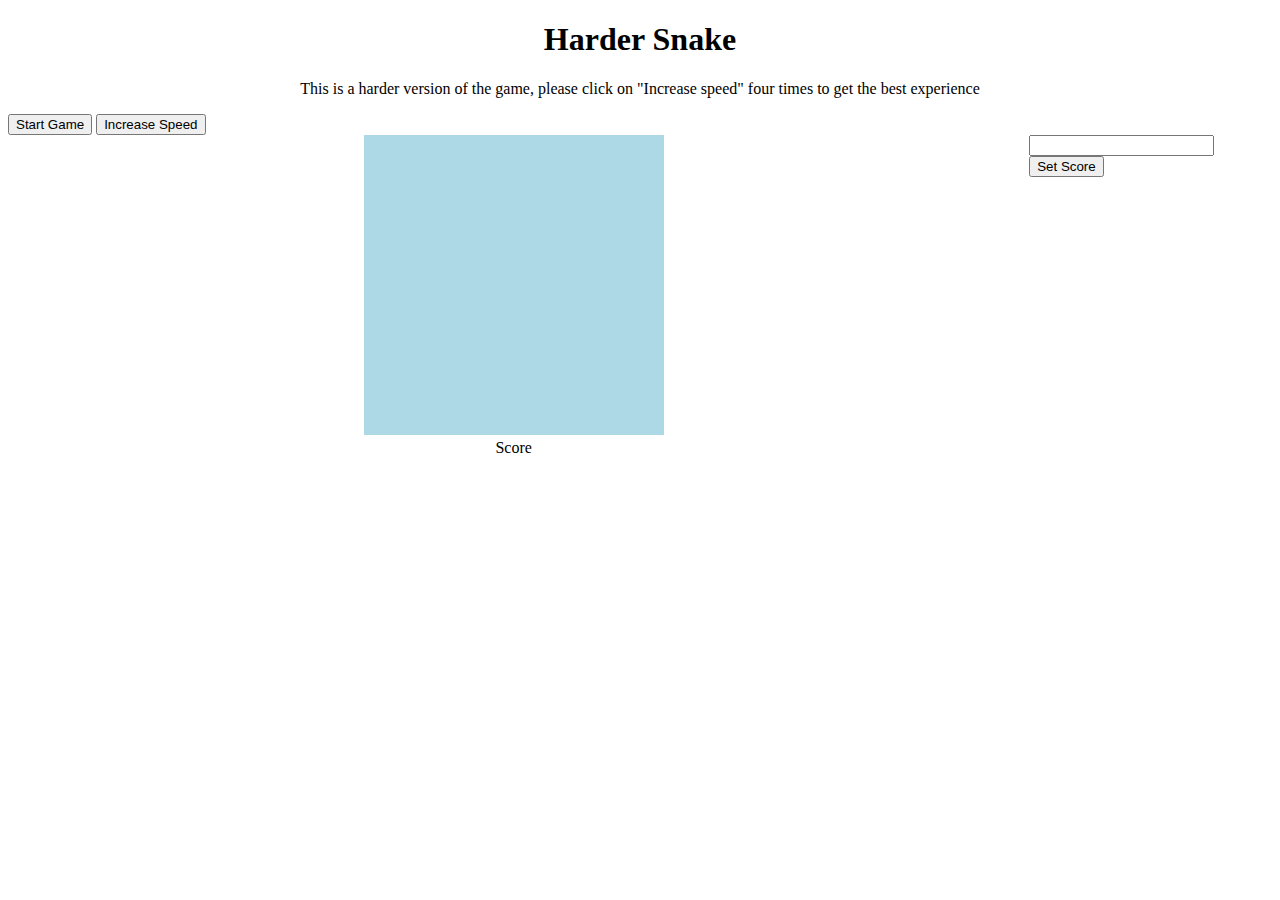
<file: hardSnake.html>
<!DOCTYPE html>
<html>
<head>
    <!-- <meta charset="utf-8" />
    <meta http-equiv="X-UA-Compatible" content="IE=edge"> -->
    <title>Harder Snake</title>
    <!-- <meta name="viewport" content="width=device-width, initial-scale=1">
    <script src="main.js"></script> -->
    <link rel="stylesheet" type="text/css" media="screen" href="snake.css" />
</head>
<body>
    <div id="header"> <h1 style="text-align: center; text-decoration-color: red"> Harder Snake </h1>
        <p style="text-align: center"> This is a harder version of the game, please click on "Increase speed" four times to get the best experience </p>
        <button id="start" onclick="myFunction(this)"> Start Game </button>
        <button id="increase" onclick="increase()"> Increase Speed </button> 
     </div>
    <div id="container" style="display: inline;">
    <div align="center" id="gameGUI" style="width:80%; display: inline-block; float:left; margin-right: 10px;">
    <canvas class="canvas" height="300" width="300" style="background-color: #ADD8E6"></canvas>
    <div class="score"> Score </div>
    </div>
    <div id="enterScore" style="width: 19%; display: inline-block;">
        <input type="number" id="score">
        <button id="setting" onclick="setScore()"> Set Score </button>
    </div>
    </div>
    <!-- <div id="hardButton">
            <div id="info">
                    <p> Only press the "Do you dare?" button if you're ready to play the harder level of this game </p>
                </div>
        <button id="hardLevel"> Do you dare? </button>
    </div> -->
</body>
<script src="hardFruit.js"></script>
<script src="hardSnakeImp.js"></script>
<script src="hardSnake.js"></script>
</html>
</file>
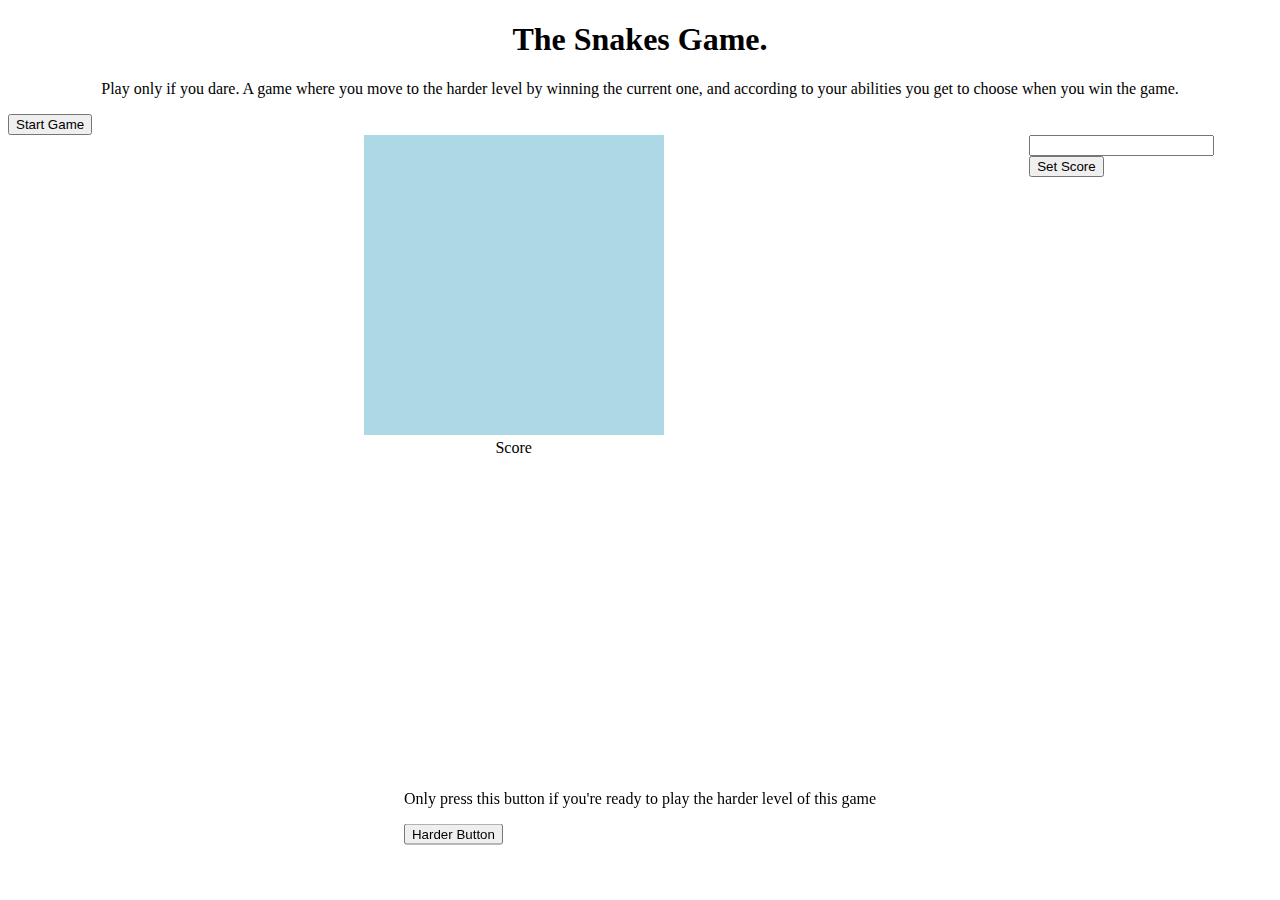
<file: snake.html>
<!DOCTYPE html>
<html>
<head>
    <!-- <meta charset="utf-8" />
    <meta http-equiv="X-UA-Compatible" content="IE=edge"> -->
    <title>Snake Game</title>
    <!-- <meta name="viewport" content="width=device-width, initial-scale=1">
    <script src="main.js"></script> -->
    <link rel="stylesheet" type="text/css" media="screen" href="snake.css" />
</head>
<body>
    <div id="header"> <h1 style="text-align: center; text-decoration-color: red"> The Snakes Game. </h1>
        <p style="text-align: center"> Play only if you dare. A game where you move to the harder level by winning the current one, and according to your abilities you get to choose when you win the game. </p>
        <button id="startGame" onclick="myFunction(this)" > Start Game </button>
    </div>
        
    <div id="container" style="display: inline;">     
    <div align="center" id="gameGUI" style="width:80%; display: inline-block; float:left; margin-right: 10px;">
    <canvas class="canvas" height="300" width="300" style="background-color: #ADD8E6"></canvas>
    <div class="score"> Score </div>
    </div>
    <div id="enterScore" style="width: 19%; display: inline-block;">
        <input type="number" id="score">
        <button id="setting" onclick="setScore()"> Set Score </button>
    </div>
    </div>
    <div id="hardButton">
            <div id="info">
                    <p> Only press this button if you're ready to play the harder level of this game </p>
                </div>
        <button id="hardLevel" onclick="window.open('hardSnake.html', '_blank')"> Harder Button </button>
    </div>
</body>
<script src="fruit.js"></script>
<script src="snakeimplement.js"></script>
<script src="snake.js"></script>
</html>
</file>
<file: snake.css>
#hardButton {
    position: fixed;
    left: 50%;
    bottom: 20px;
    transform: translate(-50%, -50%);
    margin: 0 auto;
  }

  /* #header {
    width: 100%;
    background-color: red;
    height: 30px;
}

#container {
    width: 300px;
    background-color: #ffcc33;
    margin: auto;
}
#gameGUI {
    width: 100px;
    float: left;
    height: 300px;
        background-color: blue;
}
#enterScore {
    width: 200px;
    float: left;
    height: 300px;
    background-color: green;
} */
</file>
